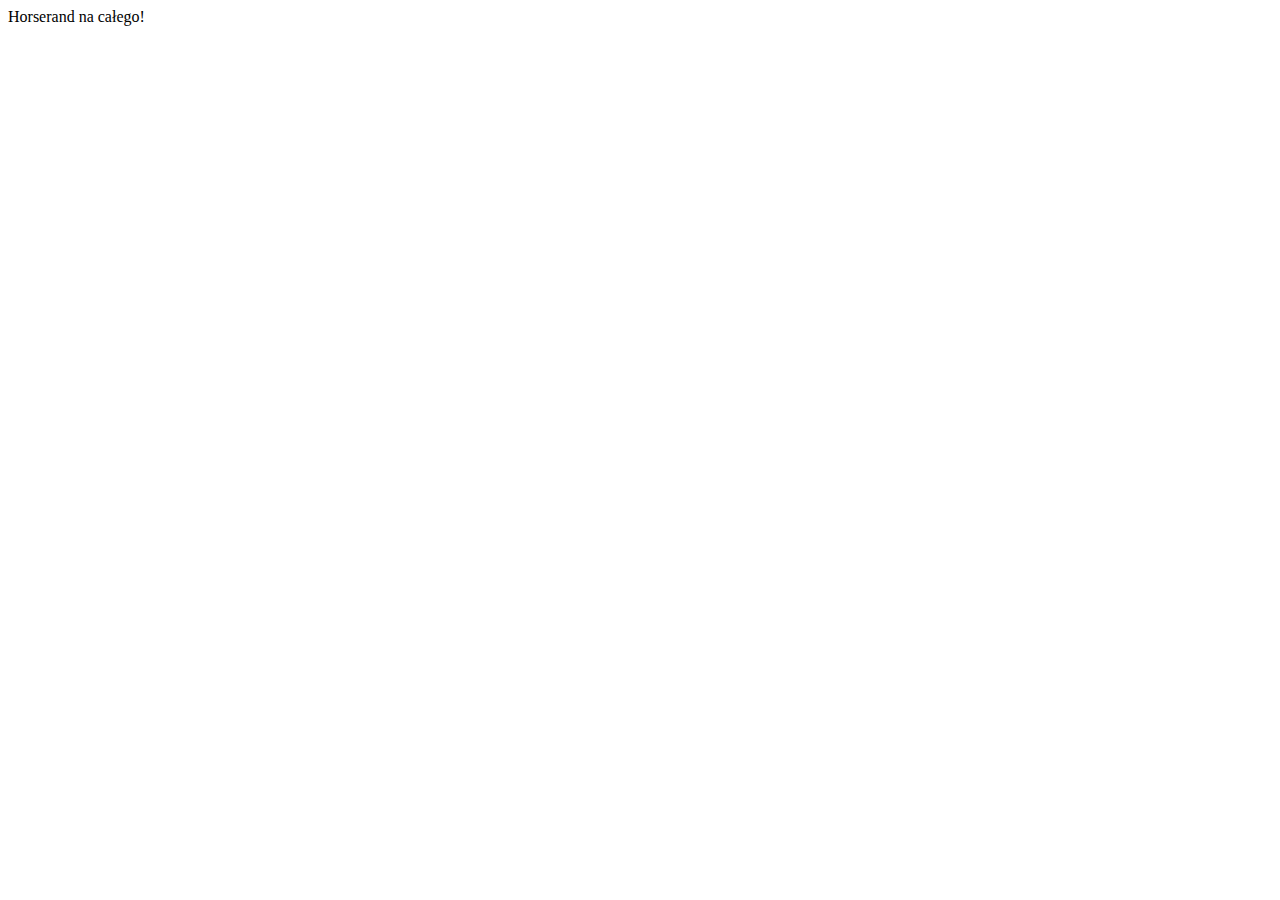
<file: src/main/resources/templates/index.html>
<!DOCTYPE html>
<html xmlns:th="http://www.thymeleaf.org"
      xmlns:sec="http://www.thymeleaf.org/extras/spring-security">

<head lang="en">
    <title>Welcome</title>
    <!--/*/ <th:block th:include="fragments/headerinc :: head"></th:block> /*/-->
</head>
<body>

<!--/*/ <th:block th:include="fragments/navbar :: navbar"></th:block> /*/-->

<div class="container">
    Horserand na całego!
</div>
</body>
</html>
</file>
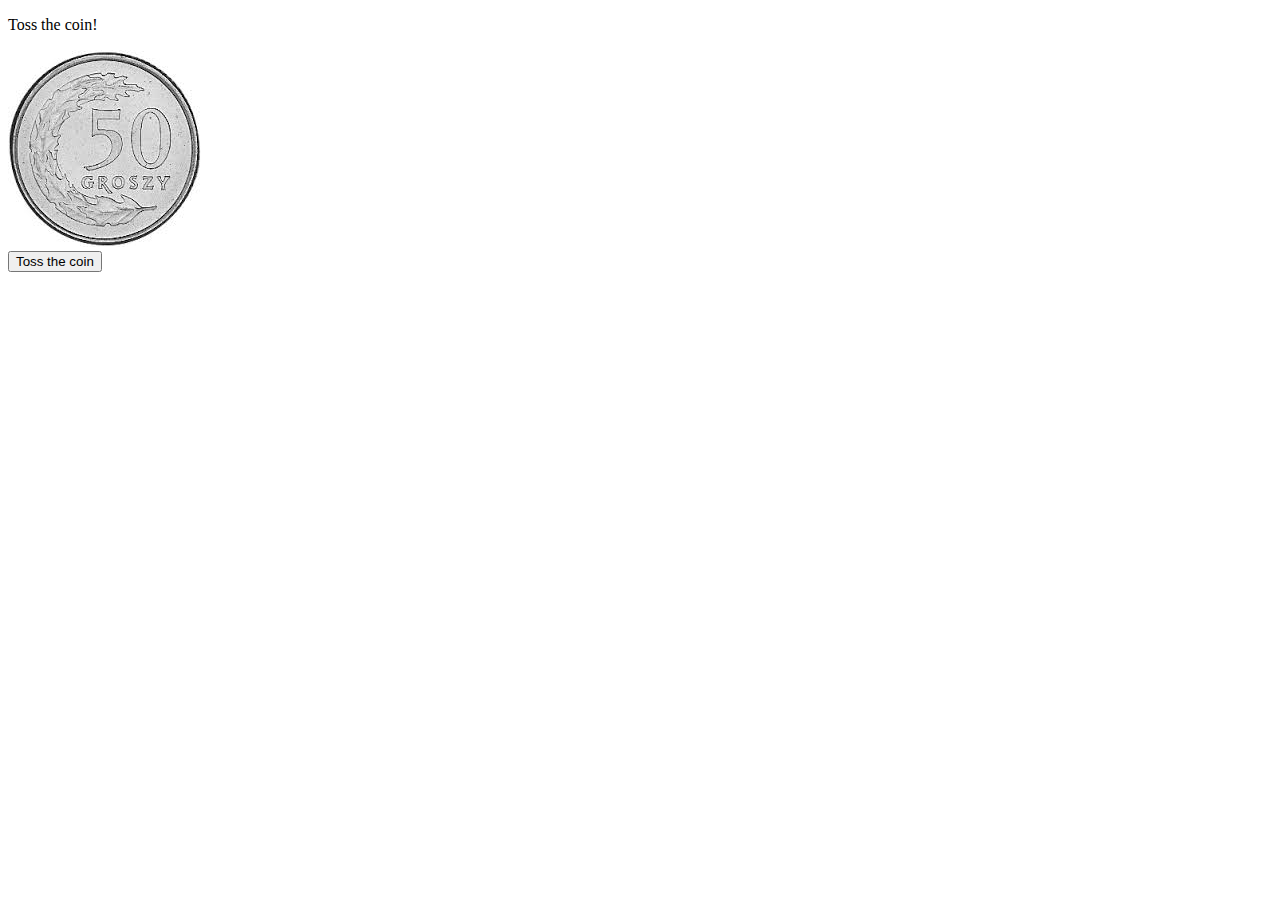
<file: src/main/resources/templates/cointoss.html>
<!DOCTYPE html>
<html xmlns:th="http://www.thymeleaf.org">
<head lang="en">
    <title>Cointoss</title>

    <!--/*/ <th:block th:include="fragments/headerinc :: head"></th:block> /*/-->
    <script src="../static/js/cointoss.js" th:src="@{/js/cointoss.js}"></script>

</head>

<body>
<!--/*/ <th:block th:include="fragments/navbar :: navbar"></th:block> /*/-->
<div id="cointoss" class="container">
    <div class="col-xs-12">
        <div class="row">
            <p id="message" class="text-center">Toss the coin!</p>
        </div>
        <div class="row text-center">
            <img id="coin" src="../static/images/50-groszy-awers.jpg"
                 th:src="@{images/50-groszy-awers.jpg}"/>
        </div>
        <div class="row text-center">
            <button id="button" type="button" class="btn btn-primary">Toss the coin</button>
        </div>
    </div>
</div>

</body>
</html>
</file>
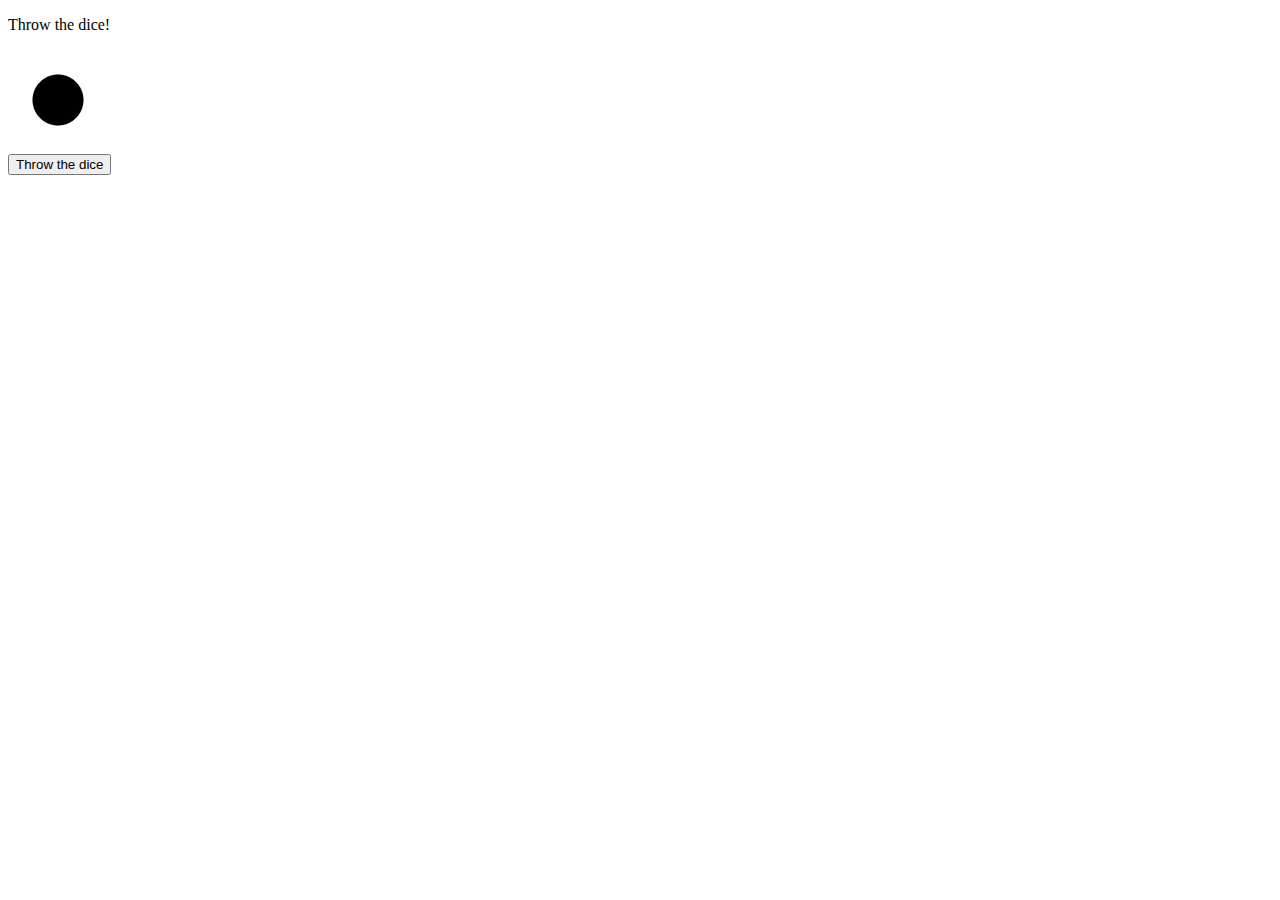
<file: src/main/resources/templates/dicethrow.html>
<!DOCTYPE html>
<html xmlns:th="http://www.thymeleaf.org">
<head lang="en">
    <title>Dice Throw</title>

    <!--/*/ <th:block th:include="fragments/headerinc :: head"></th:block> /*/-->
    <script src="../static/js/dicethrow.js" th:src="@{/js/dicethrow.js}"></script>
</head>
<body>
<!--/*/ <th:block th:include="fragments/navbar :: navbar"></th:block> /*/-->

<div id="cointoss" class="container">
    <div class="col-xs-12">
        <div class="row">
            <p id="message" class="text-center">Throw the dice!</p>
        </div>
        <div id="dicethrow" class="row text-center">
            <img id="dice"
                 src="../static/images/dice/dice-1.jpg"
                 th:src="@{/images/dice/dice-1.jpg}"/>
        </div>
        <div class="row text-center">
            <button id="button" type="button" class="btn btn-primary">Throw the dice</button>
        </div>
    </div>
</div>
</body>
</html>
</file>
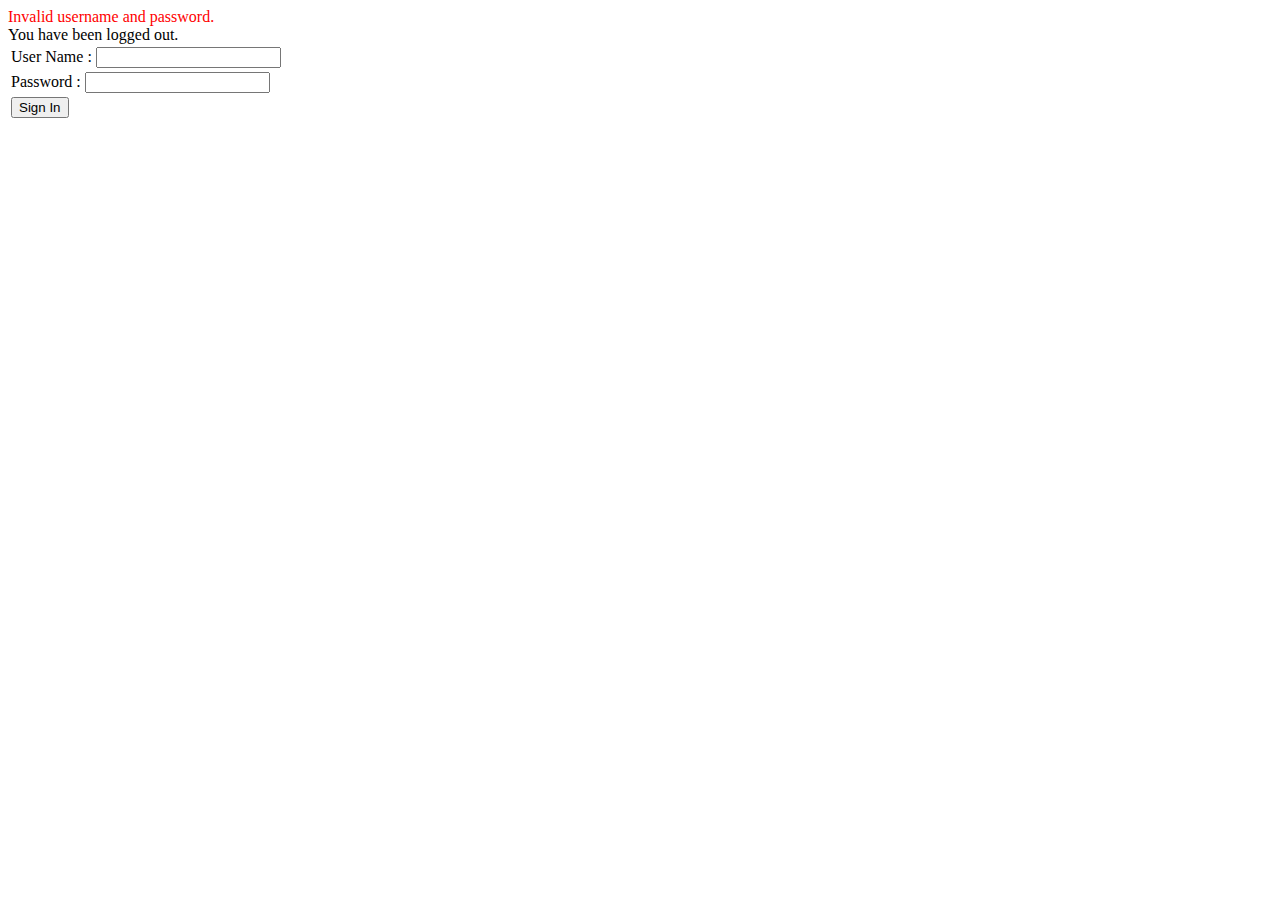
<file: src/main/resources/templates/login.html>
<!DOCTYPE html>
<html xmlns:th="http://www.thymeleaf.org">
<head>
    <title>Login Form</title>
    <!--/*/ <th:block th:include="fragments/headerinc :: head"></th:block> /*/-->
</head>
<body>
<div class="container">

    <!--/*/ <th:block th:include="fragments/navbar :: navbar"></th:block> /*/-->
    <div th:if="${param.error}">
        <label style="color:red">Invalid username and password.</label>
    </div>
    <div th:if="${param.logout}">
        <label>
            You have been logged out.
        </label>
    </div>

    <form th:action="@{/login}" method="post">

        <table class="table table-striped">
            <tr>
                <td><label> User Name : <input type="text" name="username"/> </label></td>
            </tr>
            <tr>
                <td><label> Password : <input type="password" name="password"/> </label></td>
            </tr>
            <tr>
                <td>
                    <button type="submit" class="btn btn-default">Sign In</button>
                </td>
            </tr>
        </table>

    </form>
</div>
</body>
</html>
</file>
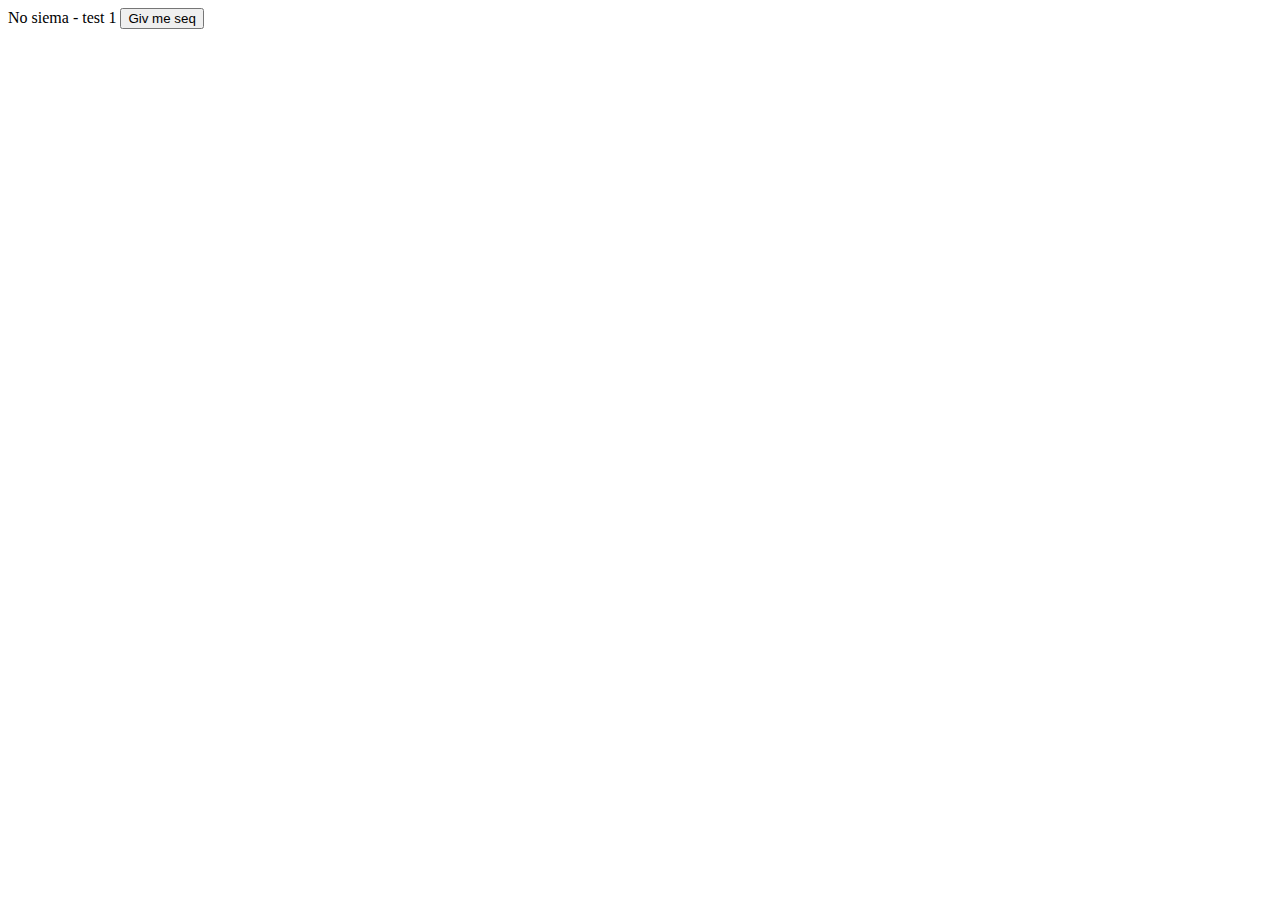
<file: src/main/resources/templates/sequence.html>
<!DOCTYPE html>
<html xmlns:th="http://www.thymeleaf.org">
<head lang="en">
    <title>Sequence</title>

    <th:block th:include="fragments/headerinc :: head"/>
    <script src="../static/js/sequence.js" th:src="@{/js/sequence.js}"></script>
</head>
<body>
    <!--/*/<th:block th:include="fragments/navbar :: navbar"></th:block>/*/-->

    No siema - test 1
    <button id="load_seqence">Giv me seq</button>
    <div id="seq"></div>
</body>
</html>
</file>
